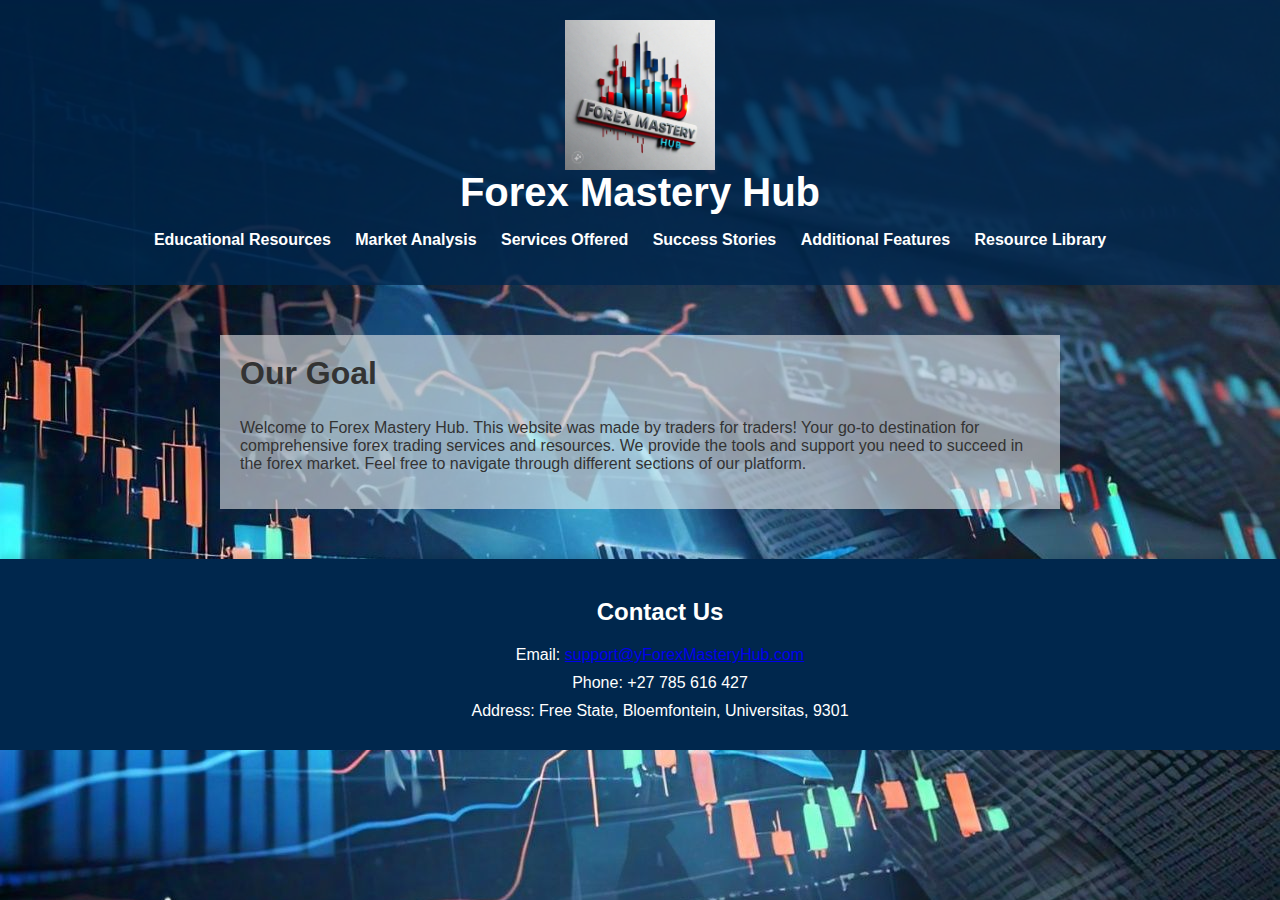
<file: index.html>
<!DOCTYPE html>
<html lang="en">
<head>
    <meta charset="UTF-8">
    <meta name="viewport" content="width=device-width, initial-scale=1.0">
    <title>Home</title>
    <link rel="stylesheet" href="style.css">
</head>
<body>
    <header>
        <div class="image-container">
           <img src="logo2.jpg" alt="Example Image" id="logo">
		</div>	
        <h2> Forex Mastery Hub </h2> 	
        <nav>
            <ul>
                <li><a href="educational-resources.html">Educational Resources</a></li>
                <li><a href="market-analysis.html">Market Analysis</a></li>
                <li><a href="services-offered.html">Services Offered</a></li>
                <li><a href="success-stories.html">Success Stories</a></li>
                <li><a href="additional-features.html">Additional Features</a></li>
                <li><a href="resource-library.html">Resource Library</a></li>
            </ul>
        </nav>
    </header>
    <main>
	    <h2> Our Goal </h2>
        <p>
            Welcome to Forex Mastery Hub. This website was made by traders for traders! 
            Your go-to destination for comprehensive forex trading services and resources.
            We provide the tools and support you need to succeed in the forex market. 
            Feel free to navigate through different sections of our platform.
        </p>
    </main>
    <footer>
        <section id="contact-info">
            <h2>Contact Us</h2>
            <p id="email">Email: <a href="mailto:2025434628@ufs.ac.za">support@yForexMasteryHub.com</a></p>
            <p id="phone">Phone: +27 785 616 427</p>
            <p id="address">Address: Free State, Bloemfontein, Universitas, 9301</p>
        </section>
    </footer>
</body>
</html>
</file>
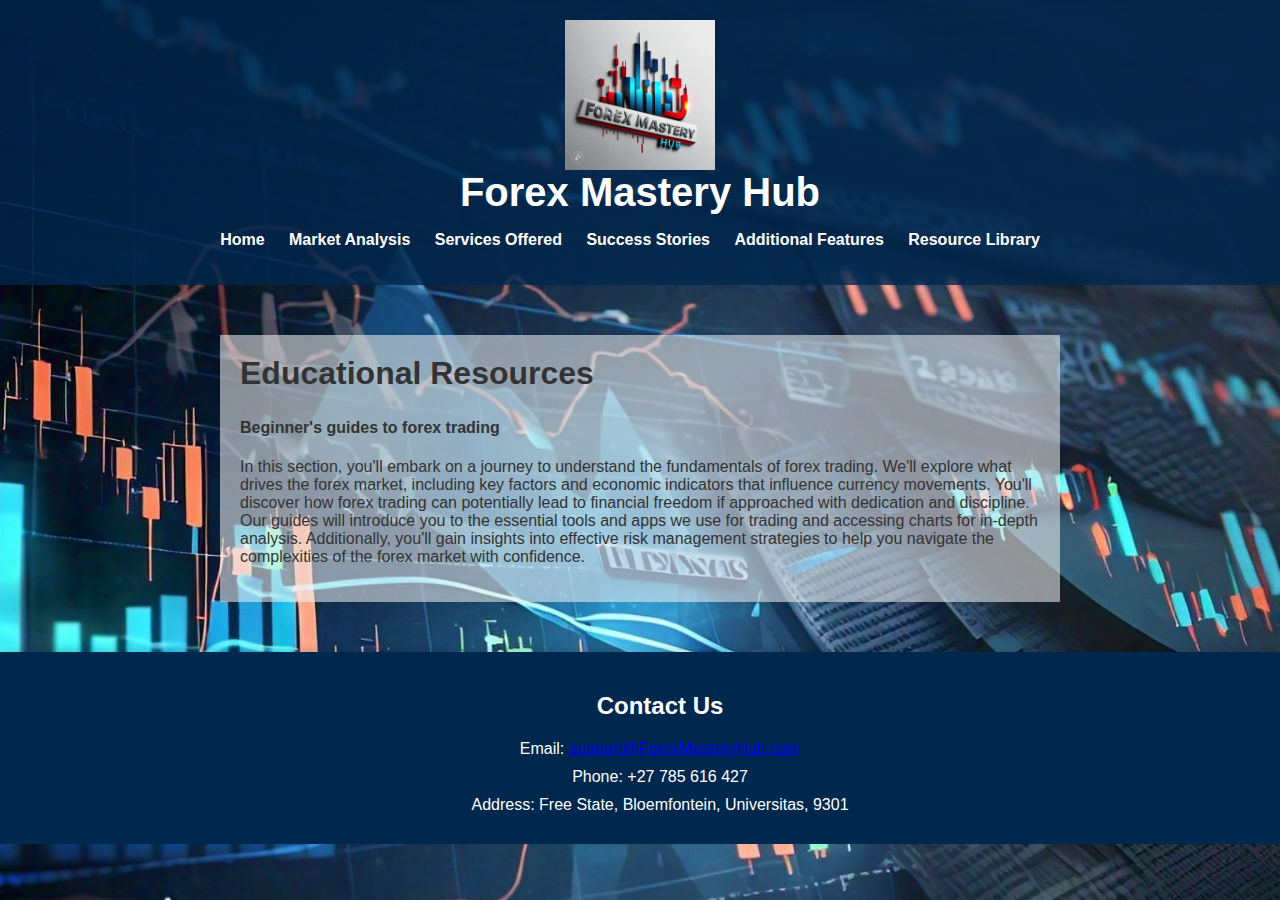
<file: educational-resources.html>
<!DOCTYPE html>
<html lang="en">
<head>
    <meta charset="UTF-8">
    <meta name="viewport" content="width=device-width, initial-scale=1.0">
	<meta name="description" 
	      content="Learn the fundamentals of forex trading with our comprehensive beginner's guides. 
	               Explore key factors, 
	               trading tools, 
	               and risk management strategies.">
	<meta name="author" content="Dumisane Mamiane"> 			   
    <meta name="keywords" content="forex signals, forex trading guides, financial freedom, trading tools, forex market analysis, risk management">
    <title>Educational Resources - Forex Mastery Hub</title>
    <link rel="stylesheet" href="style.css">
</head>
<body>
    <header>
	    <div class="image-container">
            <img src="logo2.jpg" alt="logo" id="logo">
		</div>	
        <h2>Forex Mastery Hub</h2>
        <nav>
            <ul>
			    <li><a href="Home.html">Home</a></li>
                <li><a href="market-analysis.html">Market Analysis</a></li>
                <li><a href="services-offered.html">Services Offered</a></li>
                <li><a href="success-stories.html">Success Stories</a></li>
                <li><a href="additional-features.html">Additional Features</a></li>
                <li><a href="resource-library.html">Resource Library</a></li>
            </ul>
        </nav>
    </header>
    <main>
        <h2>Educational Resources</h2>
        <h4>Beginner's guides to forex trading</h4>
	    <p> In this section, you'll embark on a journey to understand the fundamentals of forex trading. 
		    We'll explore what drives the forex market, including key factors and economic indicators that influence currency movements. 
			You'll discover how forex trading can potentially lead to financial freedom if approached with dedication and discipline.
			Our guides will introduce you to the essential tools and apps we use for trading and accessing charts for in-depth analysis. 
			Additionally, you'll gain insights into effective risk management strategies to help you navigate the complexities of the forex market with confidence.
		</p>
		
      
    </main>
    <footer>
        <section id="contact-info">
            <h2>Contact Us</h2>
            <p id="email">Email: <a href="mailto:2025434628@ufs.ac.za">support@ForexMasteryHub.com</a></p>
            <p id="phone">Phone: +27 785 616 427</p>
            <p id="address">Address: Free State, Bloemfontein, Universitas, 9301</p>
        </section>
    </footer>
</body>
</html>
</file>
<file: style.css>
/* General Body Styles */

#logo {
	  width: 150px; /* Adjust the width as needed */
    height: auto;
    display: block;
    margin: 0 auto; /* Center the logo horizontally */
}
/* General Styles */
/* General Styles */
/* General Styles */
/* General Styles */
body {
    font-family: Arial, sans-serif;
    background: url('chart2.jpg') repeat-x;
    background-size: cover;
    animation: moveBackground 30s linear infinite;
    margin: 0;
    padding: 0;
    color: #333;
}

@keyframes moveBackground {
    from {
        background-position: 0 0;
    }
    to {
        background-position: -1300px 0;
    }
}

/* Header Styles */
header {
    background-color: rgba(0, 39, 77, 0.8);
    padding: 20px;
    text-align: center;
    color: white;
}

header h2 {
    margin: 0;
    font-size: 2.5em;
}

nav ul {
    list-style-type: none;
    padding: 0;
}

nav ul li {
    display: inline;
    margin-right: 20px;
}

/* Navigation Link Styles */
nav ul li a {
    color: white;
    text-decoration: none;
    font-weight: bold;
    display: inline-block;
    transition: transform 0.3s ease, color 0.3s ease;
}

nav ul li a:hover {
    color: #00c1d4;
    transform: scale(1.1); /* Scales the link up */
}

/* Main Content Styles */
main {
    background-color: rgba(240, 240, 240, 0.56);
    margin: 50px auto;
    padding: 20px;
    max-width: 800px;
    box-shadow: 14px 14px 21px rgba(o, 255, 255, 0.9);
}

main h2 {
    font-size: 2em;
    margin-top: 0;
	transition: color 0.3s ease, transform 0.3s ease;
}

/* Footer Styles */
footer {
    background: #00274d;
    color: #fff;
    padding: 20px;
    text-align: center;
    position: relative;
    bottom: 0;
    width: 100%;
    box-shadow: 0 -4px 6px rgba(0, 0, 0, 0.1);
}

#contact-info {
    margin: 0 auto;
    max-width: 500px;
}
/* Main Content Styles */

main h2:hover {
    color: #00c1d4; /* Change text color on hover */
    transform: scale(1.05); /* Slightly scale up the heading */
}


footer p {
    margin: 10px 0;
    transition: color 0.3s ease;
}

footer p:hover {
    color: #00c1d4;
	transform: scale(1.1); /* Slightly scales up the text */
}
}
footer h2 {
	transition: color 0.3s ease, transform 0.3s ease;
}
footer h2:hover {
	color: #00c1d4;
	transform: scale(1.1);
}

/* Responsive Design */
@media only screen and (max-width: 600px) {
    header h2 {
        font-size: 1.8em;
    }

    nav ul li {
        display: block;
        margin-bottom: 10px;
    }

    main {
        margin: 20px;
        padding: 15px;
    }

    #contact-info {
        padding-top: 15px;
        border-top: 1px solid #fff;
    }
}
</file>
